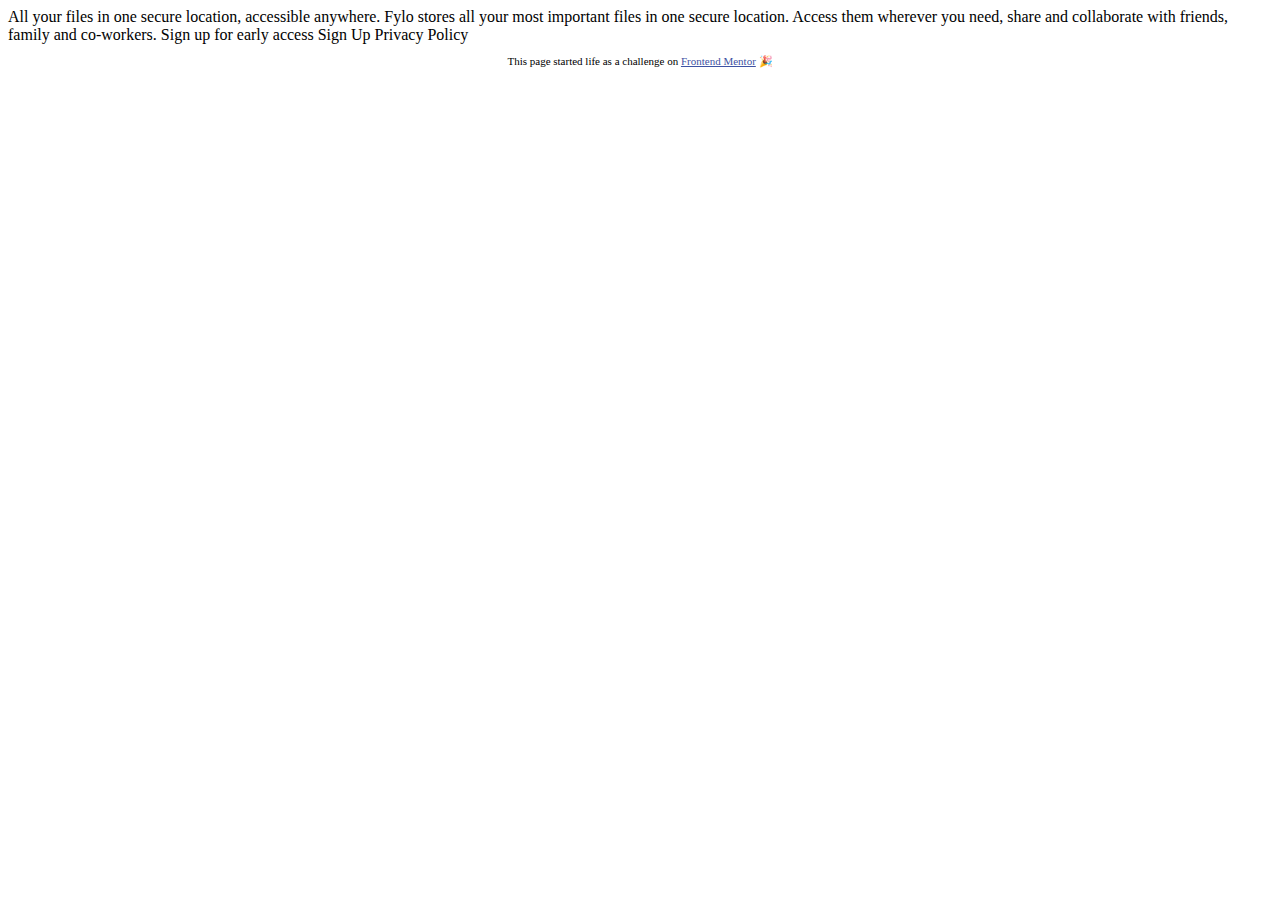
<file: index.html>
<!DOCTYPE html>
<html lang="en">
<head>
  <meta charset="UTF-8">
  <meta name="viewport" content="width=device-width, initial-scale=1.0"> <!-- displays site properly based on user's device -->

  <link rel="icon" type="image/png" sizes="32x32" href="./images/favicon-32x32.png">
  
  <title>Frontend Mentor | Beta sign up split layout Challenge</title>

  <!-- Feel free to remove these styles or customise in your own stylesheet 👍 -->
  <style>
    .attribution { font-size: 11px; text-align: center; }
    .attribution a { color: hsl(228, 45%, 44%); }
  </style>
</head>
<body>
  All your files in one secure location, accessible anywhere.

  Fylo stores all your most important files in one secure location. 
  Access them wherever you need, share and collaborate with friends, 
  family and co-workers.

  Sign up for early access

  Sign Up

  Privacy Policy

  <footer>
    <p class="attribution">
      This page started life as a challenge on <a href="https://www.frontendmentor.io?ref=challenge" target="_blank">Frontend Mentor</a> 🎉
    </p>
  </footer>
</body>
</html>
</file>
